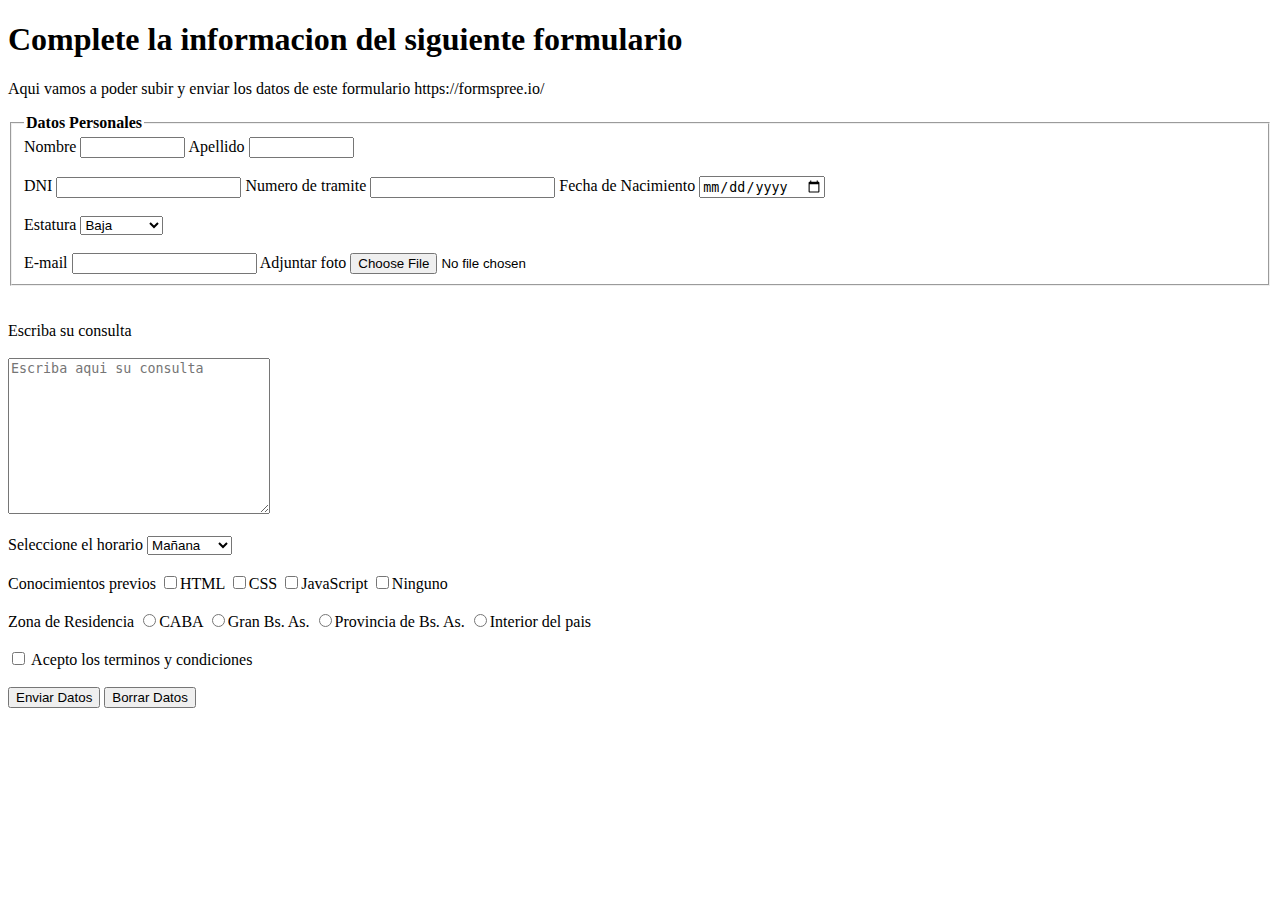
<file: pages/formulario.html>
<!DOCTYPE html>
<html lang="es">
<head>
    <meta charset="UTF-8">
    <meta name="viewport" content="width=device-width, initial-scale=1.0">
    <title>Formulario</title>
</head>
<body>
    <h1>Complete la informacion del siguiente formulario</h1>
    <p>Aqui vamos a poder subir y enviar los datos de este formulario https://formspree.io/</p>
    <form action="" method="post">
        <fieldset>
            <legend><b>Datos Personales</b></legend>
            <label for="nombre">Nombre</label>
            <input type="text" name="" id="" size="10" maxlength="15" required>
            <label for="apellido">Apellido</label>
            <input type="text" name="" id="" size="10" maxlength="15" required>
            <br><br>
            <label for="dni">DNI</label>
            <input type="number" name="dni" id="" required>
            <label for="tram_dni">Numero de tramite</label>
            <input type="password" name="tram_dni" id="" required>
            <label for="fecha_nacimiento">Fecha de Nacimiento</label>
            <input type="date" name="fecha_nacimiento" id="" required>
            <br><br>
            <label for="estatura">Estatura</label>
            <select name="estatura" id="">
                <option value="baja">Baja</option>
                <option value="mediana">Mediana</option>
                <option value="alta">Alta</option>
                <option value="super_alta">Super alta</option>
            </select>
            <br><br>
            <label for="correo">E-mail</label>
            <input type="email" name="correo" id="">
            <label for="adjunto">Adjuntar foto</label>
            <input type="file" name="adjunto" id="">
    
        </fieldset>
        <br><br>
        <label for="comentarios">Escriba su consulta</label>
        <br><br>
        <textarea name="comentarios" id="" cols="30" rows="10" placeholder="Escriba aqui su consulta"></textarea>
        <br><br>
        <label for="turno">Seleccione el horario</label>
        <select name="turno" id="">
            <option value="1">Mañana</option>
            <option value="2">Tarde</option>
            <option value="3">Noche</option>
            <option value="4">Vespertino</option>
        </select>
        <br><br>
        <label for="conocimientos">Conocimientos previos</label>
        <input type="checkbox" name="conocimientos" id="" value="1">HTML
        <input type="checkbox" name="conocimientos" id="" value="2">CSS
        <input type="checkbox" name="conocimientos" id="" value="3">JavaScript
        <input type="checkbox" name="conocimientos" id="" value="4">Ninguno
        <br><br>
        <label for="residencia">Zona de Residencia</label>
        <input type="radio" name="residencia" id="" value="1">CABA
        <input type="radio" name="residencia" id="" value="2">Gran Bs. As.
        <input type="radio" name="residencia" id="" value="3">Provincia de Bs. As.
        <input type="radio" name="residencia" id="" value="4">Interior del pais
        <br><br>
        <input type="checkbox" name="condiciones" id="" required>
        Acepto los terminos y condiciones
        <br><br>
        <input type="submit" name="" id="" value="Enviar Datos">
        <input type="reset" name="" id="" value="Borrar Datos">


    </form>
</body>
</html>
</file>
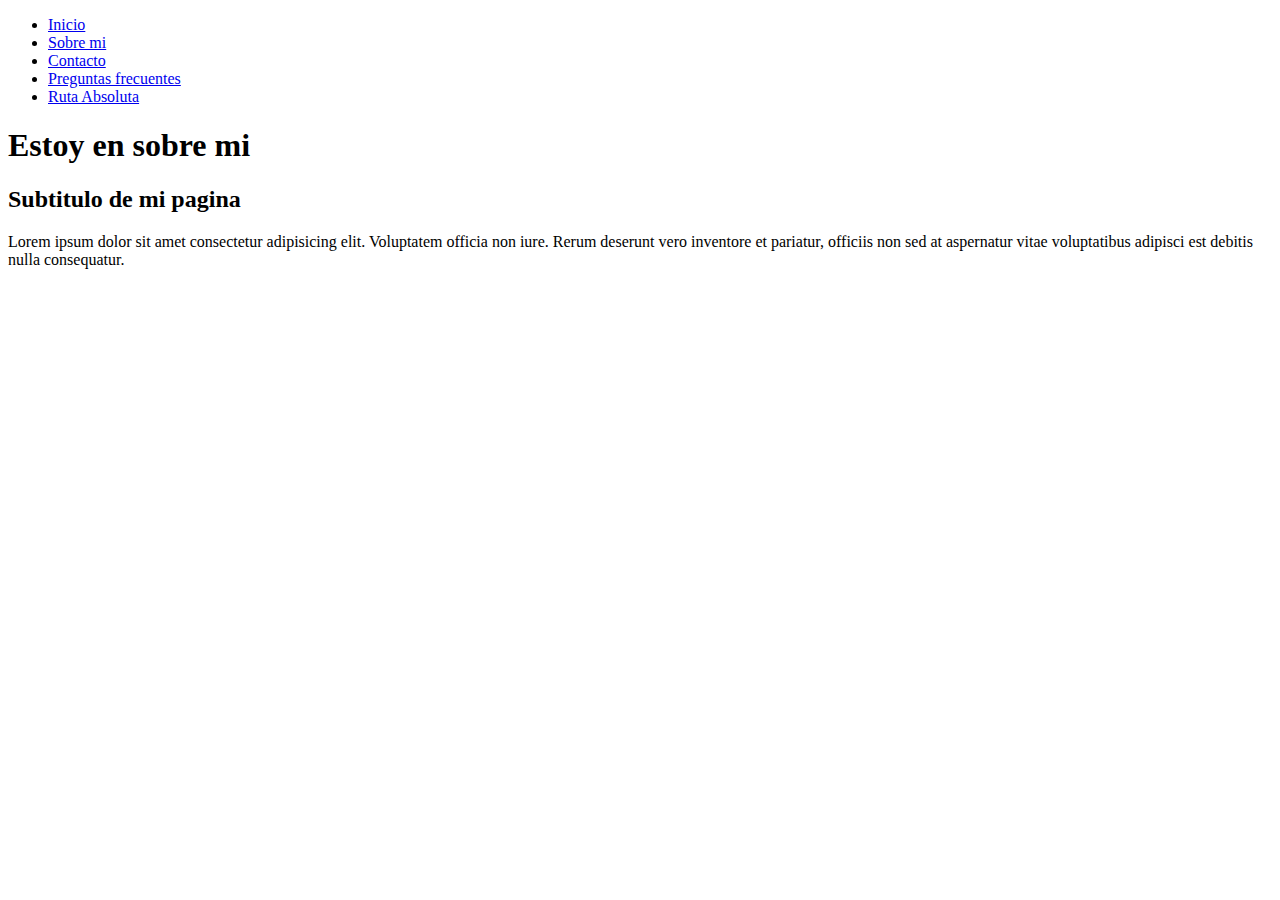
<file: pages/sobreMi.html>
<!DOCTYPE html>
<html lang="es">
<head>
  <meta charset="UTF-8">
  <meta name="viewport" content="width=device-width, initial-scale=1.0">
  <title>Sobre Mi</title>
</head>
<body>
  <header>
    <nav>
      <ul>
        <li><a href="../index.html">Inicio</a></li>
        <li><a href="sobreMi.html" target="_blank">Sobre mi</a></li>
        <li><a href="contacto.html" target="_blank">Contacto</a></li>
        <li><a href="preguntas.html" target="_blank">Preguntas frecuentes</a></li>
        <li><a href="https://www.youtube.com/watch?v=cLOT0APQzDs&t=17s" target="_blank">Ruta Absoluta</a></li>
      </ul>
    </nav>
  </header>
  <main>
    
    <section>
      <h1>Estoy en sobre mi</h1>
      <h2>Subtitulo de mi pagina</h2>
      <p>Lorem ipsum dolor sit amet consectetur adipisicing elit. Voluptatem officia non iure. Rerum deserunt vero inventore et pariatur, officiis non sed at aspernatur vitae voluptatibus adipisci est debitis nulla consequatur.
      </p>
    </section>
    
  </main>
    
</body>
</html>
</file>
